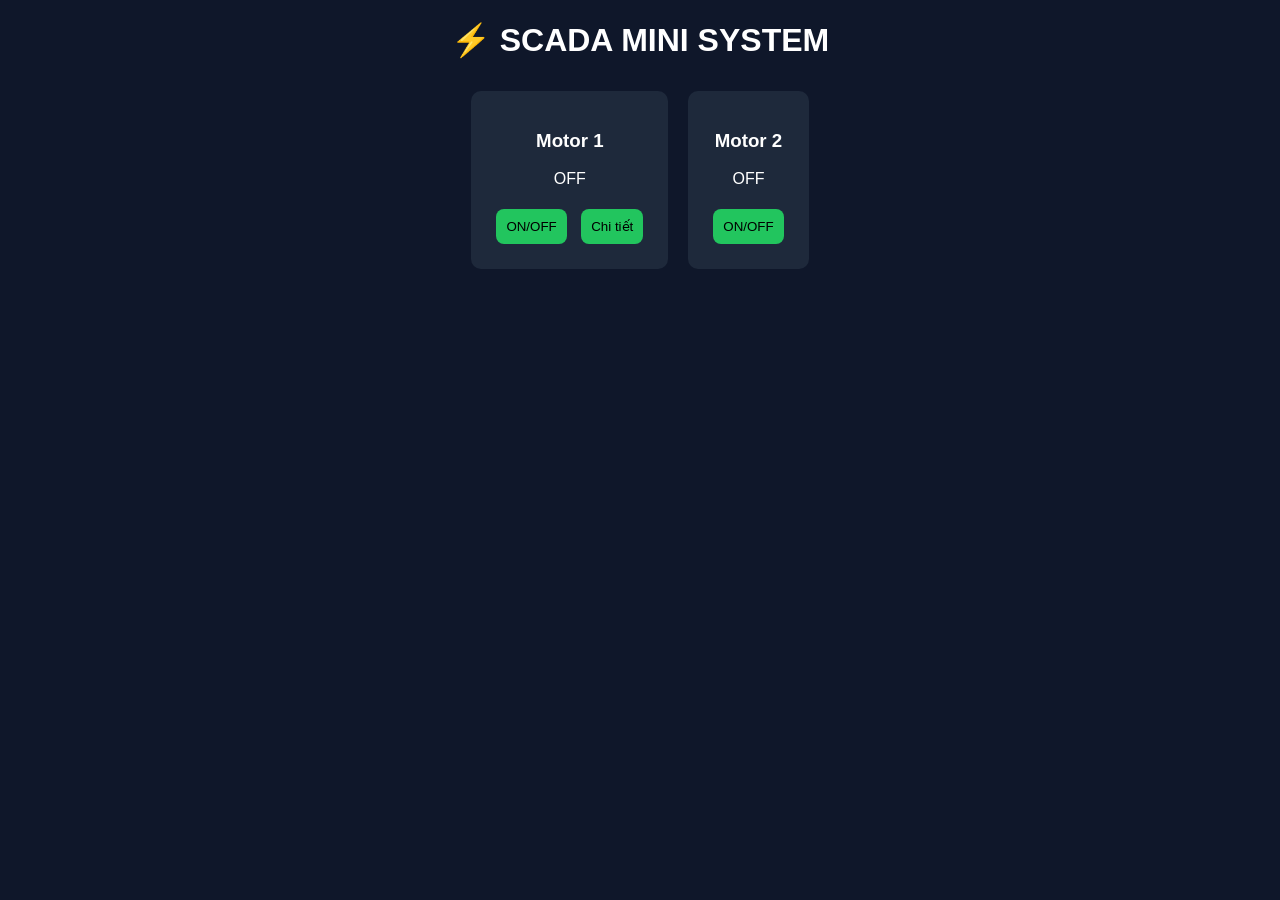
<file: index.html>
<!DOCTYPE html>
<html lang="vi">
<head>
<meta charset="UTF-8">
<title>SCADA Mini</title>
<link rel="stylesheet" href="style.css">
</head>

<body>

<h1>⚡ SCADA MINI SYSTEM</h1>

<div class="grid">

<div class="card">
<h3>Motor 1</h3>
<p id="m1">OFF</p>
<button onclick="toggle('m1')">ON/OFF</button>
<button onclick="openPage()">Chi tiết</button>
</div>

<div class="card">
<h3>Motor 2</h3>
<p id="m2">OFF</p>
<button onclick="toggle('m2')">ON/OFF</button>
</div>

</div>

<script src="app.js"></script>
</body>
</html>
</file>
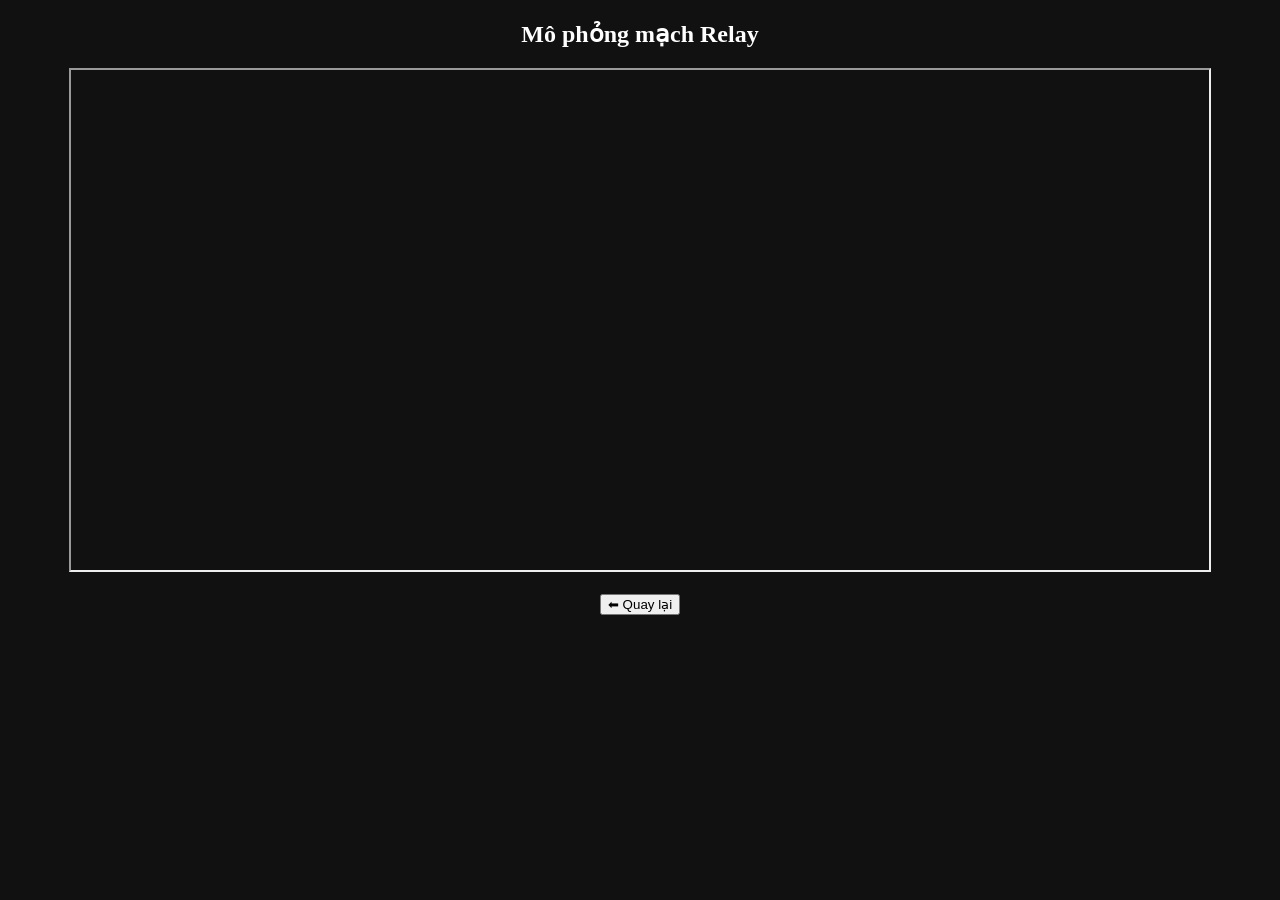
<file: pages/pages/relay.html>
<!DOCTYPE html>
<html lang="vi">
<head>
  <meta charset="UTF-8">
  <title>Mạch Relay</title>
</head>
<body style="text-align:center; background:#111; color:white;">

<h2>Mô phỏng mạch Relay</h2>

<iframe 
  src="https://falstad.com/circuit/circuitjs.html"
  width="90%" 
  height="500">
</iframe>

<br><br>
<button onclick="history.back()">⬅ Quay lại</button>

</body>
</html>
</file>
<file: style.css>
body {
  background: #0f172a;
  color: white;
  font-family: Arial;
  text-align: center;
}

.grid {
  display: flex;
  justify-content: center;
}

.card {
  background: #1e293b;
  padding: 20px;
  margin: 10px;
  border-radius: 10px;
}

button {
  padding: 10px;
  margin: 5px;
  background: #22c55e;
  border: none;
  border-radius: 8px;
}

.container {
  display: flex;
}

.sim { width: 60%; }
.calc { width: 40%; }
</file>
